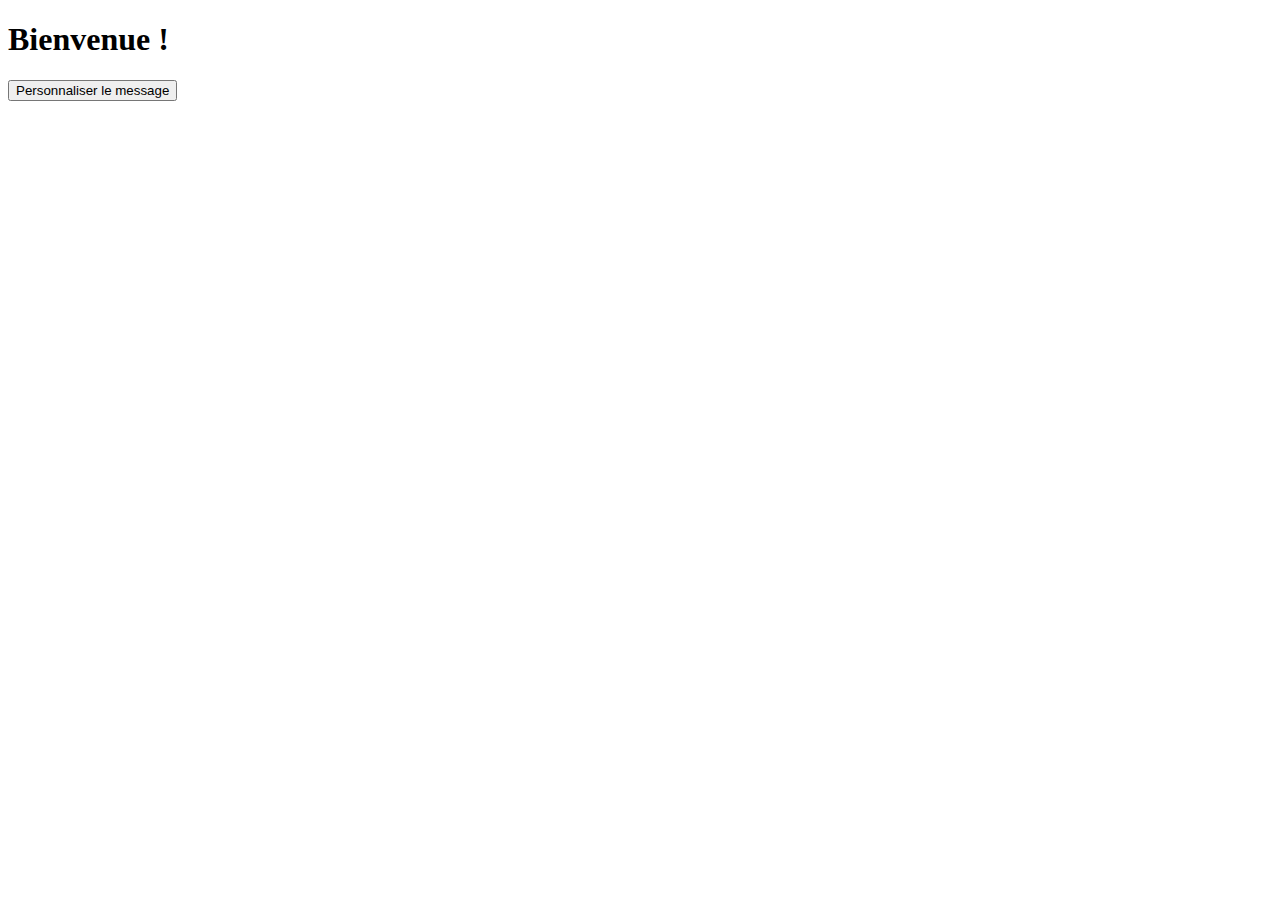
<file: Interaction avec l’utilisateur/index.html>
<!DOCTYPE html>
<html lang="fr">
  <head>
    <meta charset="UTF-8" />
    <title>Interaction avec l'utilisateur</title>
  </head>
  <body>
    <h1 id="message">Bienvenue !</h1>
    <button id="btn-start">Personnaliser le message</button>

    <script src="script.js"></script>
  </body>
</html>
</file>
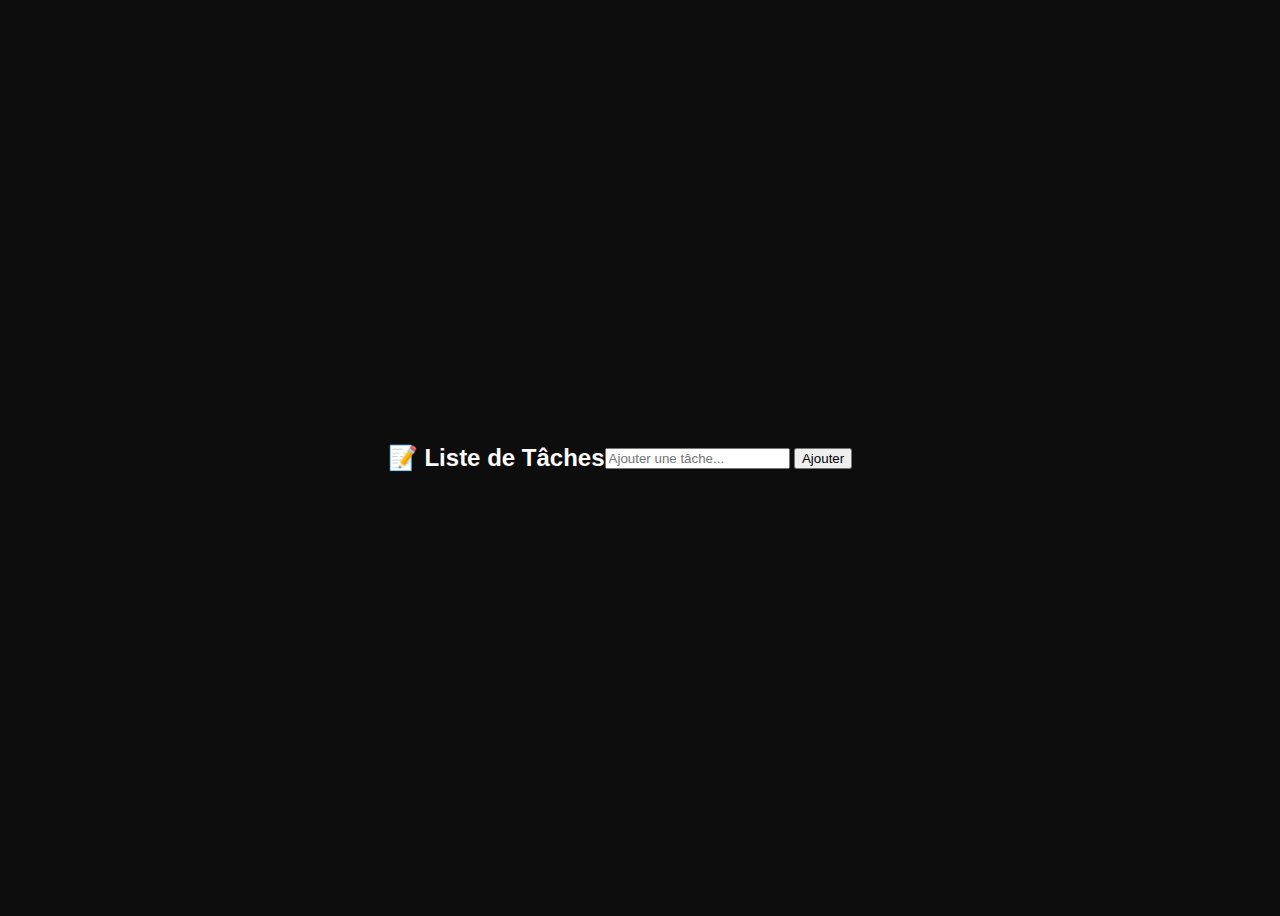
<file: Realisation/index.html>
<!DOCTYPE html>
<html lang="fr">
<head>
  <meta charset="UTF-8">
  <title>Gestion de Tâches</title>
  <link rel="stylesheet" href="style.css">
</head>
<body>
  <h2>📝 Liste de Tâches</h2>
  <div id="task-form">
    <input type="text" id="task-input" placeholder="Ajouter une tâche..." />
    <button id="add-btn">Ajouter</button>
  </div>
  <ul id="task-list"></ul>

 <script src="script.js"></script>
</body>
</html>
</file>
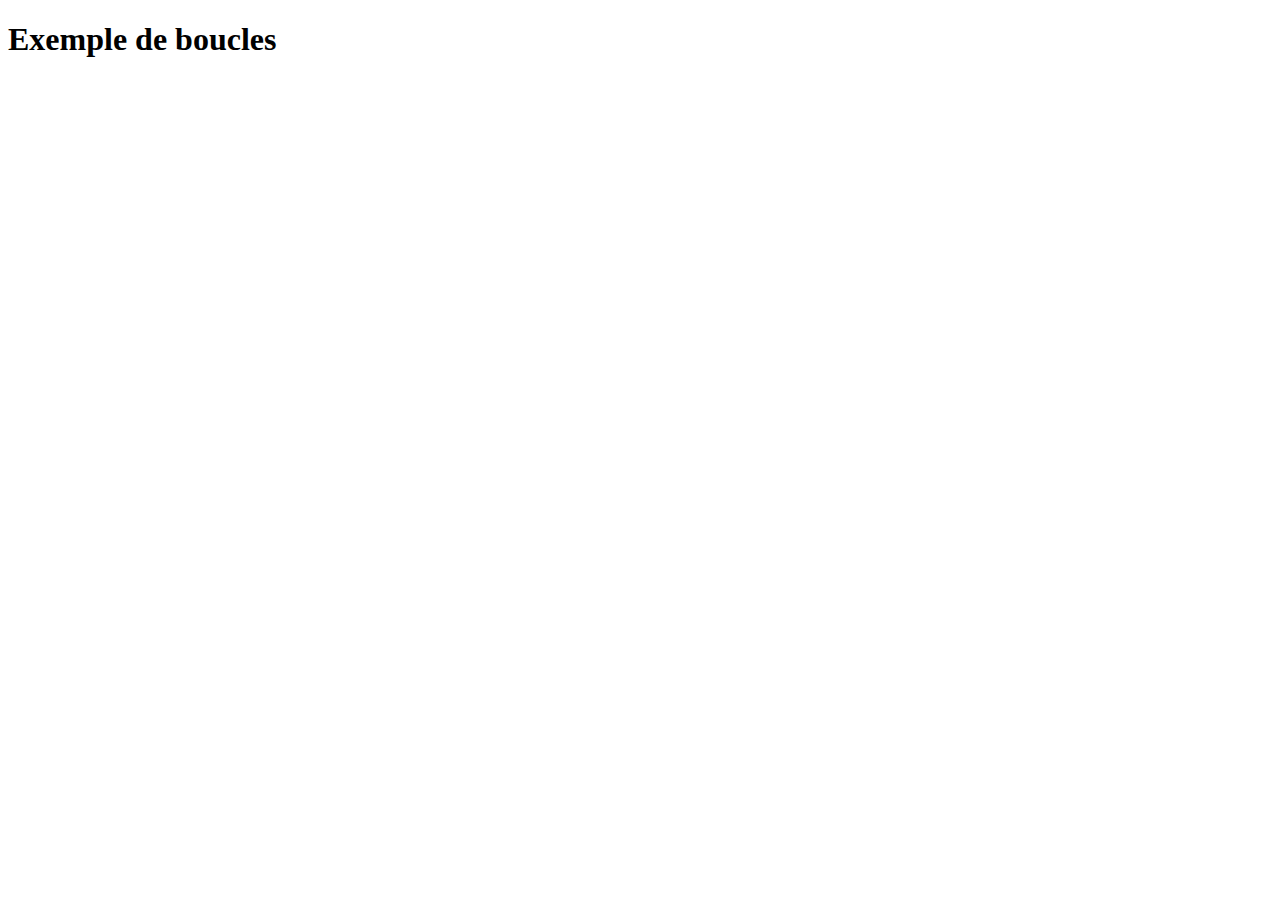
<file: Boucles.html>
<!DOCTYPE html>
 <html lang="fr">
 <head>
    <meta charset="UTF-8">
    <title>Boucles JS</title>
 </head>
 <body>
   <h1>Exemple de boucles</h1>
    <script src="script.js"></script>
 </body>
 </html>
</file>
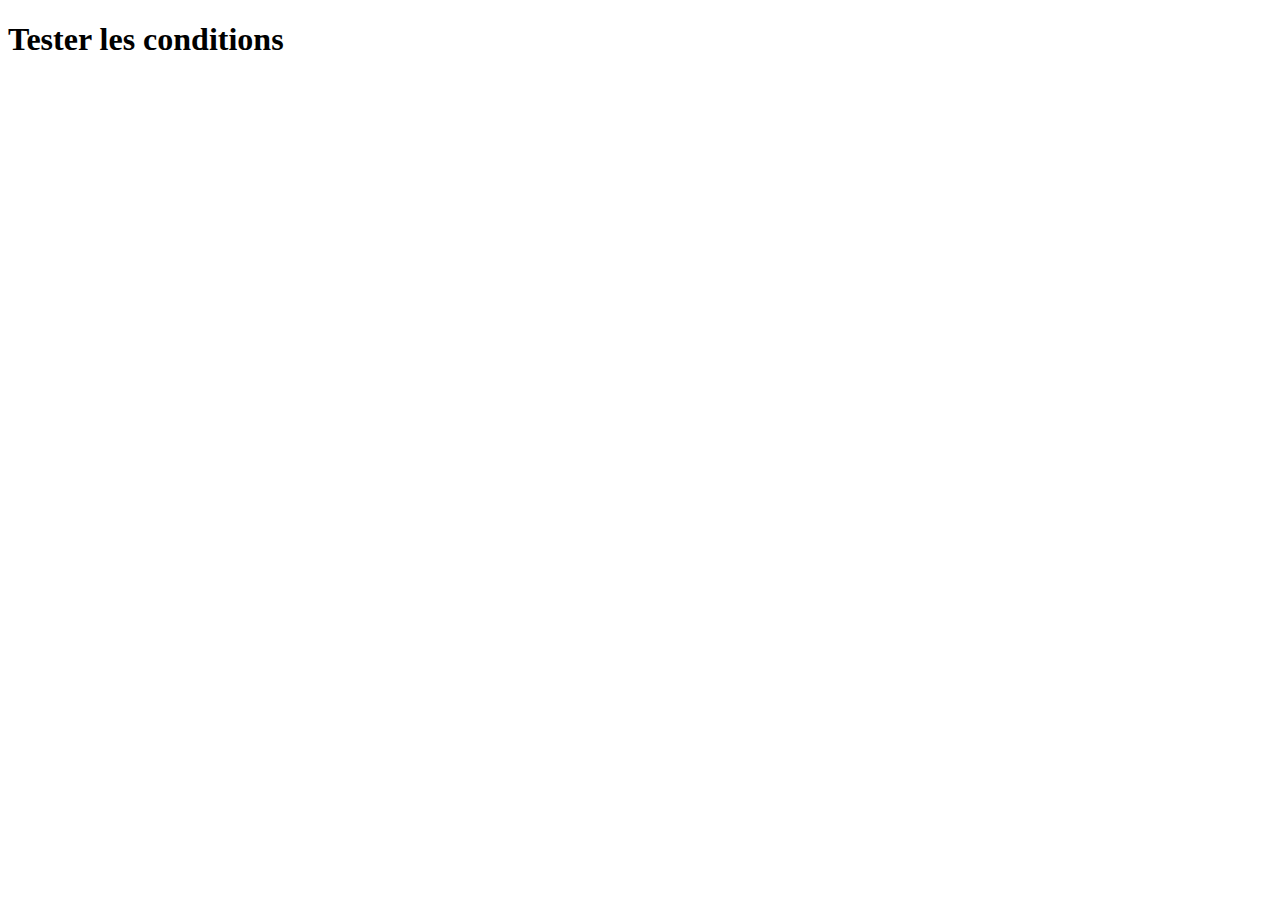
<file: conditions.html>
<!DOCTYPE html>
 <html lang="fr">
 <head>
    <meta charset="UTF-8">
    <title>Conditions JS</title>
 </head>
 <body>
   <h1>Tester les conditions</h1>
    <script src="script.js"></script>
  
 </body>
 </html>
</file>
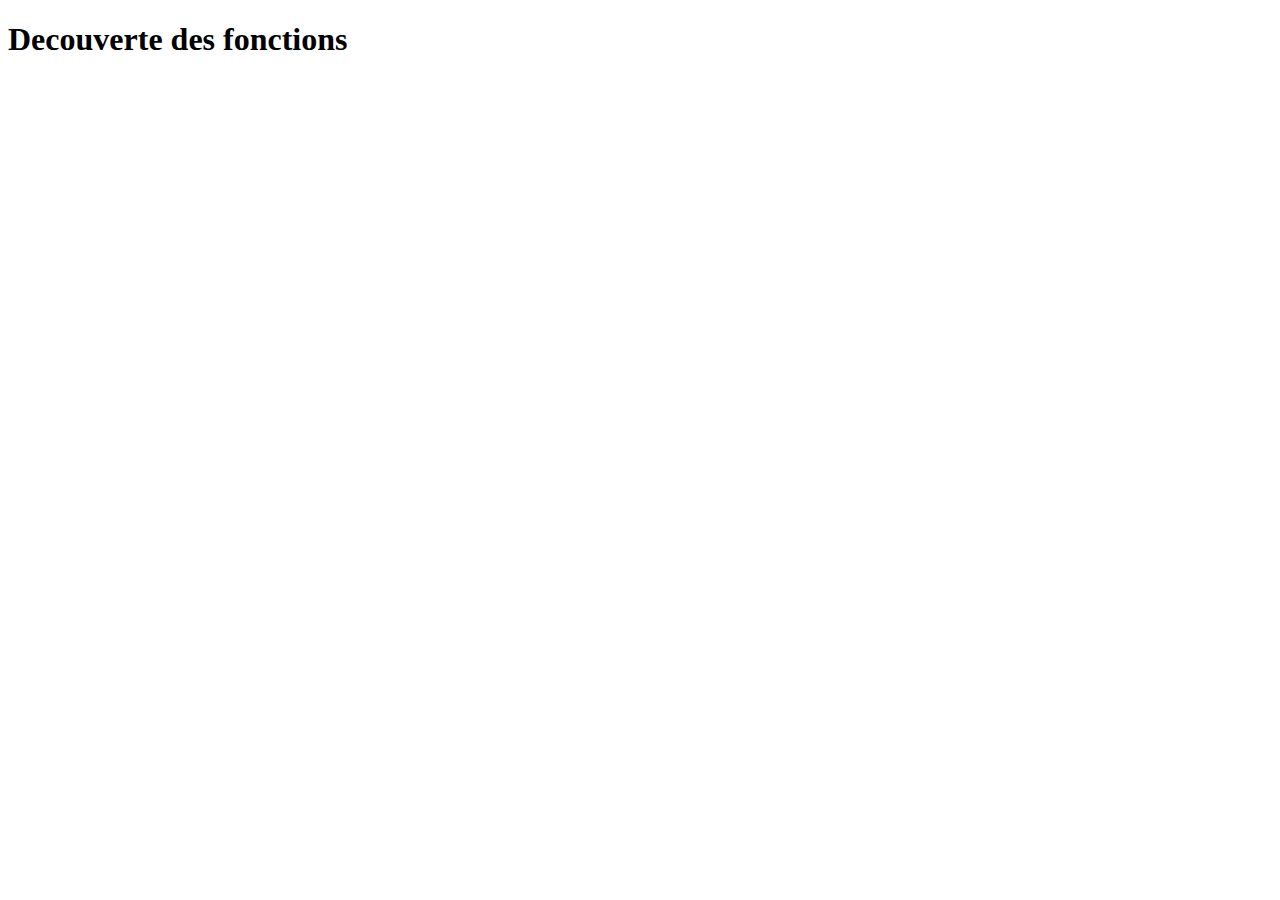
<file: Fonctions.html>
<!DOCTYPE html>
 <html lang="fr">
 <head>
    <meta charset="UTF-8">
    <title>fonctions JS</title>
 </head>
 <body>
   <h1>Decouverte des fonctions</h1>
    <script src="script.js"></script>
  
 </body>
 </html>
</file>
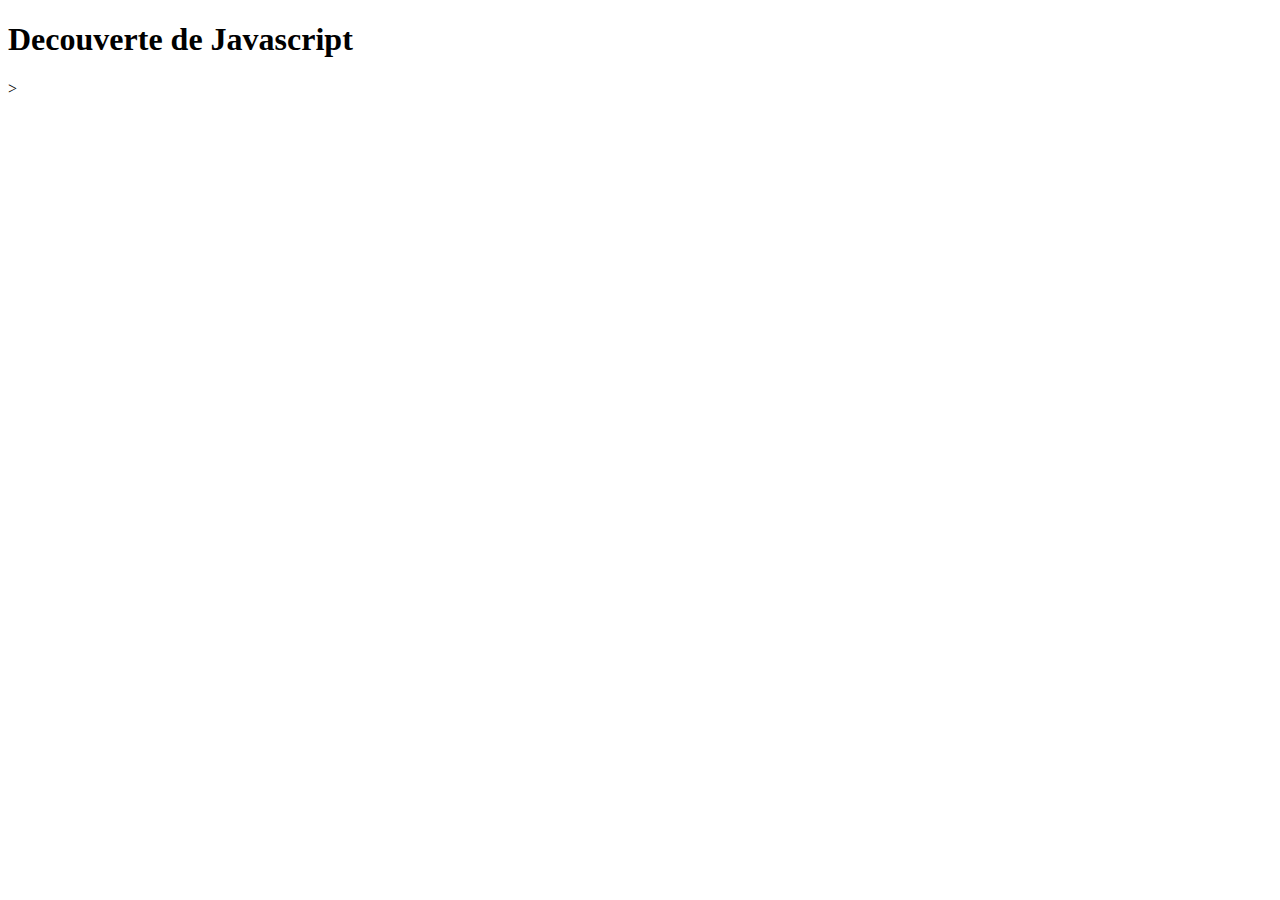
<file: variable.html>
<!DOCTYPE html>
 <html lang="fr">
 <head>
    <meta charset="UTF-8">
    <title>Variables et operateurs</title>
 </head>
 <body>
   <h1>Decouverte de Javascript</h1>
    <script src="script.js"></script>>
  
 </body>
 </html>
</file>
<file: Realisation/style.css>
body {
  font-family: 'Poppins', sans-serif;
  background: #0d0d0d; 
  display: flex;
  justify-content: center;
  align-items: center;
  height: 100vh;
  color: #fff;
}

.container {
  background: #1a1a1a;
  padding: 25px;
  border-radius: 12px;
  box-shadow: 0 0 15px rgba(255, 0, 0, 0.3);
  width: 340px;
}

h1 {
  text-align: center;
  color: #ff3b3b; 
  margin-bottom: 20px;
  letter-spacing: 1px;
}

.input-section {
  display: flex;
  margin-bottom: 20px;
}

#taskInput {
  flex: 1;
  padding: 10px;
  border: 1px solid #ff3b3b;
  border-radius: 5px;
  background: #111;
  color: #fff;
}

#taskInput::placeholder {
  color: #999;
}

#addBtn {
  padding: 10px 15px;
  margin-left: 10px;
  border: none;
  background-color: #ff3b3b;
  color: white;
  border-radius: 5px;
  cursor: pointer;
  font-weight: bold;
  transition: 0.3s;
}

#addBtn:hover {
  background-color: #ff1a1a;
  transform: scale(1.05);
}

#taskList {
  list-style-type: none;
  padding: 0;
  margin: 0;
}

#taskList li {
  background: #262626;
  padding: 10px;
  margin-bottom: 10px;
  border-radius: 6px;
  display: flex;
  justify-content: space-between;
  align-items: center;
  border-left: 4px solid #ff3b3b;
  transition: 0.3s;
}

#taskList li:hover {
  background: #333;
}

.task-text {
  flex: 1;
  margin-left: 8px;
  color: #fff;
}

.completed {
  text-decoration: line-through;
  color: #888;
}

.delete-btn {
  background: transparent;
  color: #ff3b3b;
  border: 1px solid #ff3b3b;
  padding: 5px 8px;
  border-radius: 5px;
  cursor: pointer;
  transition: 0.3s;
}

.delete-btn:hover {
  background: #ff3b3b;
  color: #fff;
}

input[type="checkbox"] {
  accent-color: #ff3b3b; 
  transform: scale(1.3);
  cursor: pointer;
}
</file>
